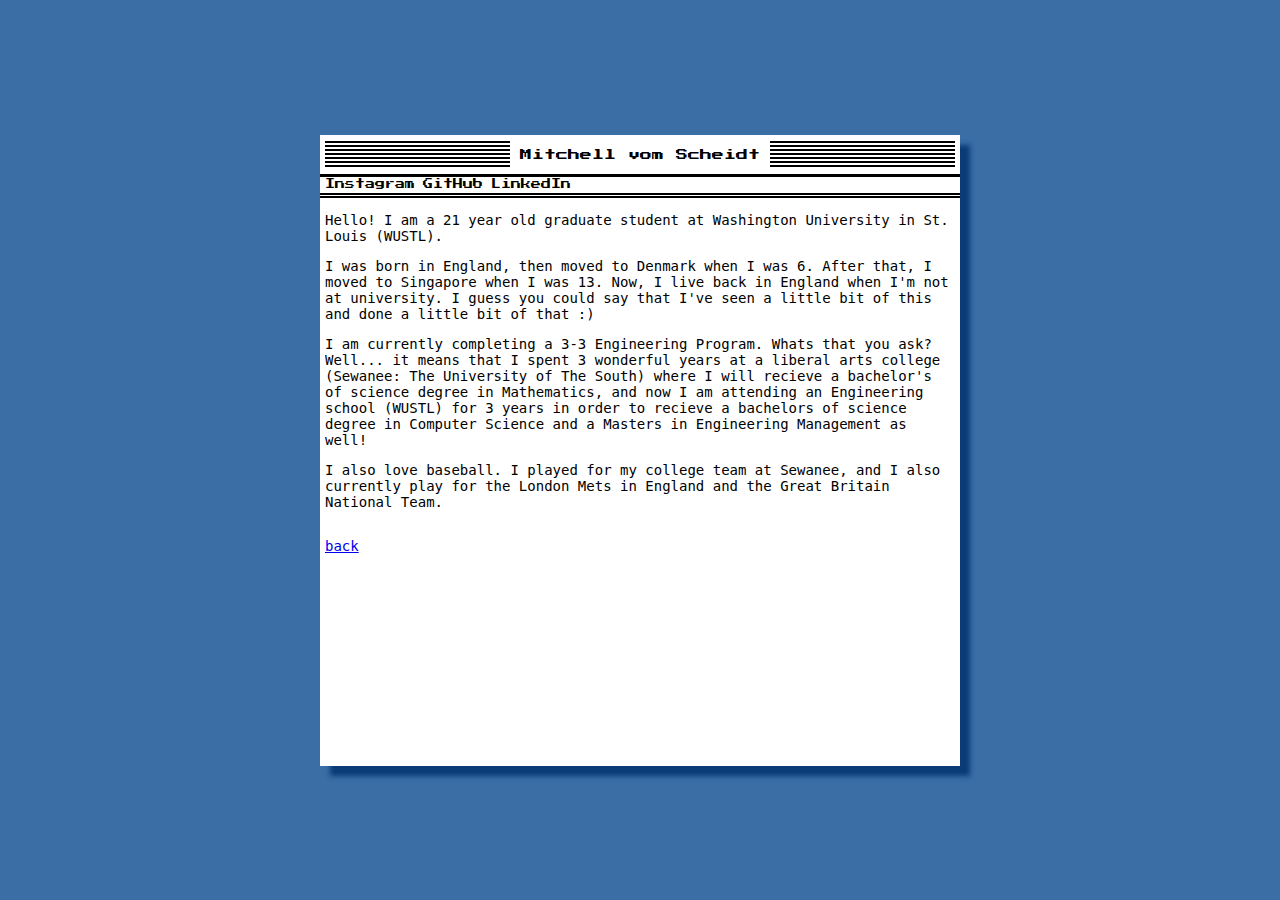
<file: about.html>
<!DOCTYPE html>
<html lang='en'>

    <head>
        <title>Mitchell vom Scheidt</title>

        <link rel='stylesheet' href='css/style.css'>

        <!--Font 1-->
        <link rel='preconnect' href='https://fonts.googleapis.com'>
        <link rel='preconnect' href='https://fonts.gstatic.com' crossorigin>
        <link href='https://fonts.googleapis.com/css2?family=Press+Start+2P&display=swap' rel='stylesheet'>

        <!--JavaScript-->
        <script src='https://ajax.googleapis.com/ajax/libs/jquery/3.4.1/jquery.min.js'></script>
        <script src='javascript/live_time.js'></script>

    </head>

    <!--Entire Page-->
    <div class='main'>

        <!--Entire content box on page-->
        <div id='home_mainbox'>

            <!--Entire tool/menu bar-->
            <div id='home_tool_bar'>

                <!--Name part-->
                <div id='home_tool_bar_name'>
                    <div class='home_namebar_fill'></div>
                    <div id='home_namebar'>
                        <p>Mitchell vom Scheidt</p>
                    </div>
                    <div class='home_namebar_fill'></div>
                </div>

                <!--Menu links part-->
                <div id='home_tool_bar_titles'>
                    <div id='home_tool_bar_entries'>
                        <a class=home_tool_bar_button href=https://www.instagram.com/mrvsbaseball>
                            <div class='home_tool_bar_entry'>
                                <p class='home_tool_bar_entry_text'>
                                    Instagram
                                </p>
                            </div>
                        </a>
                        <a class=home_tool_bar_button href=https://www.github.com/mrvs12345>
                            <div class='home_tool_bar_entry'>
                                <p class='home_tool_bar_entry_text'>
                                    GitHub
                                </p>
                            </div>
                        </a>
                        <a class=home_tool_bar_button href=https://www.linkedin.com/in/mitchell-vom-scheidt-3366a7152>
                            <div class='home_tool_bar_entry'>
                                <p class='home_tool_bar_entry_text'>
                                    LinkedIn
                                </p>
                            </div>
                        </a>
                    </div>
                </div>

            </div>
            
            <!--Entire content box under menu/tool bar-->
            <div class='home_content'>
                <div id='home_text'>
                    <p class='home_mainbox_text'>Hello! I am a 21 year old graduate student at Washington University in St. Louis (WUSTL).</p>
                    <p class='home_mainbox_text'>I was born in England, then moved to Denmark when I was 6. After that, I moved to Singapore when I was 13. Now, I live back in England when I'm not at university. I guess you could say that I've seen a little bit of this and done a little bit of that :)</p>
                    <p class='home_mainbox_text'>I am currently completing a 3-3 Engineering Program. Whats that you ask? Well... it means that I spent 3 wonderful years at a liberal arts college (Sewanee: The University of The South) where I will recieve a bachelor's of science degree in Mathematics, and now I am attending an Engineering school (WUSTL) for 3 years in order to recieve a bachelors of science degree in Computer Science and a Masters in Engineering Management as well!</p>
                    <p class='home_mainbox_text'>I also love baseball. I played for my college team at Sewanee, and I also currently play for the London Mets in England and the Great Britain National Team.</p>
                </div>
                <div id='home_text'>
                    <p class='home_mainbox_text'><a href='index.html'>back</a></p>
                </div>

                <div id='time'></div>
            </div> 

        </div>

    </div>

</body>

</html>
</file>
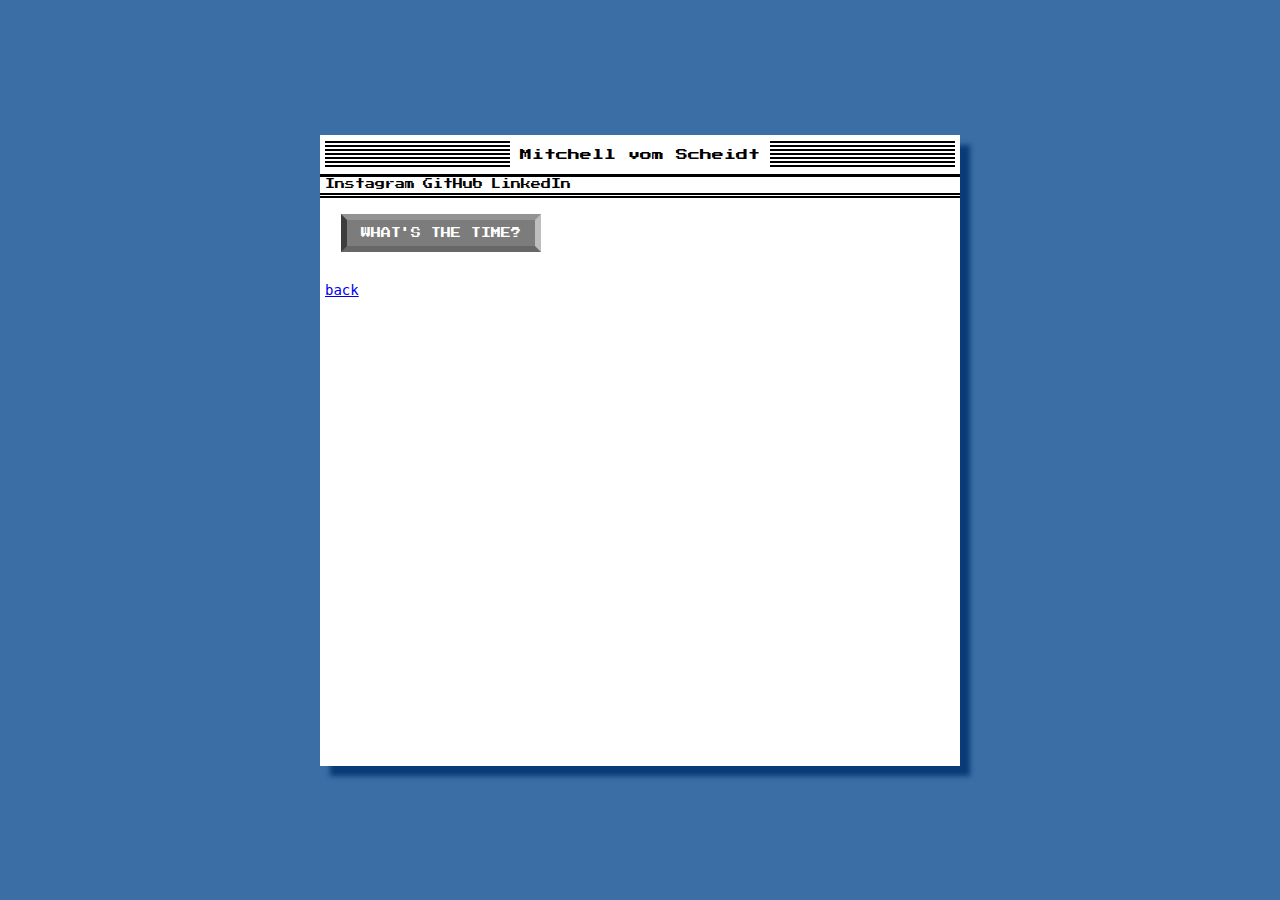
<file: projects_home.html>
<!DOCTYPE html>
<html lang='en'>

    <head>
        <title>Mitchell vom Scheidt</title>

        <link rel='stylesheet' href='css/style.css'>

        <!--Font 1-->
        <link rel='preconnect' href='https://fonts.googleapis.com'>
        <link rel='preconnect' href='https://fonts.gstatic.com' crossorigin>
        <link href='https://fonts.googleapis.com/css2?family=Press+Start+2P&display=swap' rel='stylesheet'>

    </head>
    
    <body>
        
        <!--Entire Page-->
        <div class='main'>

            <!--Entire content box on page-->
            <div id='home_mainbox'>

                <!--Entire tool/menu bar-->
                <div id='home_tool_bar'>

                    <!--Name part-->
                    <div id='home_tool_bar_name'>
                        <div class='home_namebar_fill'></div>
                        <div id='home_namebar'>
                            <p>Mitchell vom Scheidt</p>
                        </div>
                        <div class='home_namebar_fill'></div>
                    </div>

                    <!--Menu links part-->
                    <div id='home_tool_bar_titles'>
                        <div id='home_tool_bar_entries'>
                            <a class=home_tool_bar_button href=https://www.instagram.com/mrvsbaseball>
                                <div class='home_tool_bar_entry'>
                                    <p class='home_tool_bar_entry_text'>
                                        Instagram
                                    </p>
                                </div>
                            </a>
                            <a class=home_tool_bar_button href=https://www.github.com/mrvs12345>
                                <div class='home_tool_bar_entry'>
                                    <p class='home_tool_bar_entry_text'>
                                        GitHub
                                    </p>
                                </div>
                            </a>
                            <a class=home_tool_bar_button href=https://www.linkedin.com/in/mitchell-vom-scheidt-3366a7152>
                                <div class='home_tool_bar_entry'>
                                    <p class='home_tool_bar_entry_text'>
                                        LinkedIn
                                    </p>
                                </div>
                            </a>
                        </div>
                    </div>

                </div>

                <!--Entire content box under menu/tool bar-->
                <div class='home_content'>
                    <div id='home_text'>
                        <a class='button' href='time.html'>What's the time?</a>
                    </div>
                    <div id='home_text'>
                        <p class='home_mainbox_text'><a href='index.html'>back</a></p>
                    </div>
                </div> 

            </div>

        </div>
    
    </body>

</html>
</file>
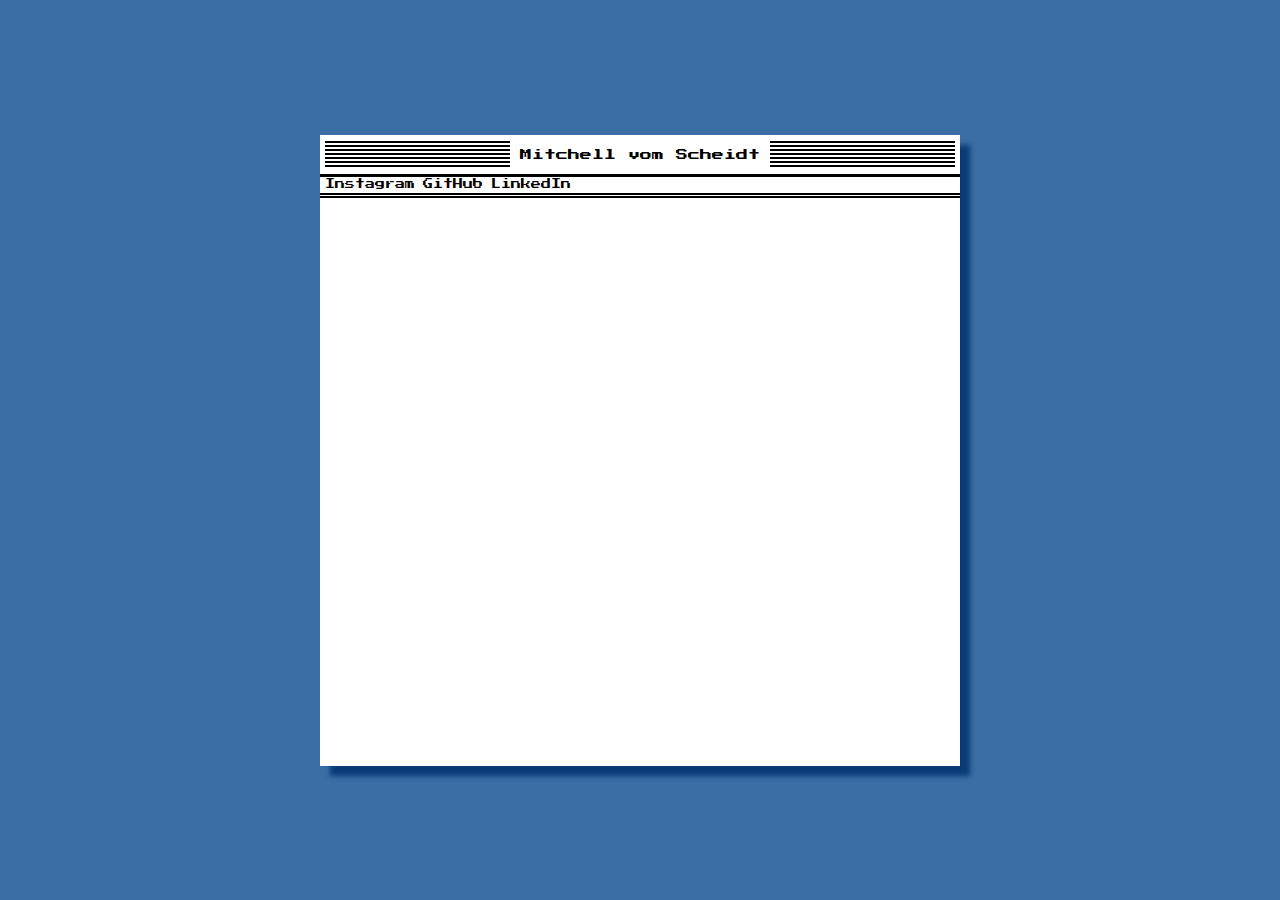
<file: time.html>
<!DOCTYPE html>
<html lang='en'>

    <head>
        <title>Mitchell vom Scheidt</title>

        <link rel='stylesheet' href='css/style.css'>

        <!--Font 1-->
        <link rel='preconnect' href='https://fonts.googleapis.com'>
        <link rel='preconnect' href='https://fonts.gstatic.com' crossorigin>
        <link href='https://fonts.googleapis.com/css2?family=Press+Start+2P&display=swap' rel='stylesheet'>

        <!--JavaScript-->
        <script src='https://ajax.googleapis.com/ajax/libs/jquery/3.4.1/jquery.min.js'></script>
        <script src='javascript/live_time.js'></script>

    </head>

    <!--Entire Page-->
    <div class='main'>

        <!--Entire content box on page-->
        <div id='home_mainbox'>

            <!--Entire tool/menu bar-->
            <div id='home_tool_bar'>

                <!--Name part-->
                <div id='home_tool_bar_name'>
                    <div class='home_namebar_fill'></div>
                    <div id='home_namebar'>
                        <p>Mitchell vom Scheidt</p>
                    </div>
                    <div class='home_namebar_fill'></div>
                </div>

                <!--Menu links part-->
                <div id='home_tool_bar_titles'>
                    <div id='home_tool_bar_entries'>
                        <a class=home_tool_bar_button href=https://www.instagram.com/mrvsbaseball>
                            <div class='home_tool_bar_entry'>
                                <p class='home_tool_bar_entry_text'>
                                    Instagram
                                </p>
                            </div>
                        </a>
                        <a class=home_tool_bar_button href=https://www.github.com/mrvs12345>
                            <div class='home_tool_bar_entry'>
                                <p class='home_tool_bar_entry_text'>
                                    GitHub
                                </p>
                            </div>
                        </a>
                        <a class=home_tool_bar_button href=https://www.linkedin.com/in/mitchell-vom-scheidt-3366a7152>
                            <div class='home_tool_bar_entry'>
                                <p class='home_tool_bar_entry_text'>
                                    LinkedIn
                                </p>
                            </div>
                        </a>
                    </div>
                </div>

            </div>
            
            <!--Entire content box under menu/tool bar-->
            <div class='home_content' style='justify-content: space-around'>
                <div id='time' style='text-align: center'></div>
            </div> 

        </div>

    </div>

</body>

</html>
</file>
<file: css/style.css>
/*Colors*/
:root {
    --background: #3A6EA5;
    --white: #FFFFFF;
    --licorice: #000000;
}

/*Background*/
body {
	margin:0;
	overflow: hidden;
	background-color: var(--background);
}

.main {
	width:100%;
	height:100vh;
	z-index: 400;
	top:0;
	left:0;
	position: absolute;
	display: flex;
	justify-content: center;
}

#home_mainbox {
	background-color: var(--white);
	height:70%;
	width:50%;
	min-width: 500px;
	max-width: 800px;
	margin-right: auto;
	margin-left: auto;
	display: flex;
	flex-direction: column;
	padding-top: 1px;
	justify-content: space-between;
	margin-top: auto;
	margin-bottom: auto;
	box-shadow: 10px 10px 5px #0A3B76;
}

/*Tool Bar With Name & Links*/
#home_tool_bar_name {
	display: flex;
	justify-content: space-between;
	border-bottom: solid;
}

#home_namebar {
	font-size: 12px;
	padding-left: 5px;
	padding-right: 5px;
	white-space: nowrap;
    font-family: 'Press Start 2P', cursive;
	padding-bottom: 1px;
	padding-top:1px;

}

.home_namebar_fill {
	margin: 5px;
	width:100%;
	background-image: url('[data-uri]');
	background-repeat: repeat;
 }

#home_tool_bar {
	display:flex;
	flex-direction: column;
	border-bottom: double;
	padding-bottom: 1px;
	border-width: thick;
}

#home_tool_bar_entries {
	display: flex;
	flex-direction: row;
	justify-content: flex-start;
	height: 15px;
	margin-left:1px;
}

#home_tool_bar_tiles {
	height: 15px;
	display: flex;
	flex-direction: row;
	justify-content: space-between;
	margin-top:1px;
}

.home_tool_bar_entry {
	font-family: 'Press Start 2P', cursive;
	font-size: 10px;
	background-color: white;
	color:black;
}

.home_tool_bar_entry:hover {
	background-color: black;
	color:white;

}

.home_tool_bar_entry_text {
	margin:0;
	padding-left: 4px;
	padding-right: 4px;
	line-height: 15px;
}

.home_tool_bar_button {
	text-decoration: none;
	text-decoration-color: black;
	color:black;
}

.home_content {
	display: flex;
	flex-direction: column;
	/*justify-content: space-around;*/
	margin-left: 5px;
	margin-right:5px;
	height:100%;
	overflow-y: scroll;
    vertical-align: top;
}

.output {
    font-family: 'IBM Plex Mono', monospace;
    color: var(--licorice);
    margin-top: 0;
    margin-bottom: 0;
}

.output > h1 {
	font-size: 20px;
}

/* Cursor Styling */
.cursor::after {
  	content:'';
  	display:inline-block;
  	margin-left:3px;
  	background-color:pink;
  	animation-name:blink;
  	animation-duration:0.5s;
  	animation-iteration-count: infinite;
    line-height: 8px;
    vertical-align: middle;

}

h1.cursor::after {
  height:18px;
  width:8px;
  line-height: 18px;
}

@keyframes blink {
  0% {
    opacity:1;
  }
  49% {
    opacity:1;
  }
  50% {
    opacity:0;
  }
  100% {
    opacity:0;
  }
}

.home_mainbox_text, #time {
	font-family: 'IBM Plex Mono', monospace;
	font-size: 14px;
	color: var(--licorice);
}

#home_image{
	display: block;
	margin: 0 auto;
	object-fit: cover;
	height:200px;
	object-position: 0 15%;
}


/*RETRO BUTTON*/
.button {
	background: #7C7C7C;
	border-bottom: 6px inset rgba(0,0,0,.5);
	border-left: 6px inset rgba(0,0,0,.5);
	border-right: 6px inset rgba(255,255,255,.5);
	border-top: 6px inset rgba(255,255,255,.5);
	box-sizing: border-box;
	color: white;
	cursor: pointer;
	display: inline-block;
	font-size: 2.2rem;
	margin: 1rem;
	min-width: 200px;
	padding: .5rem;
	text-transform: uppercase;
	width: auto;
    font-family: 'Press Start 2P', cursive;
    font-size: 10px;
    text-align: center;
    text-decoration: none;
}

.button:focus, .button:hover {
	background: #BCBCBC;
}
</file>
